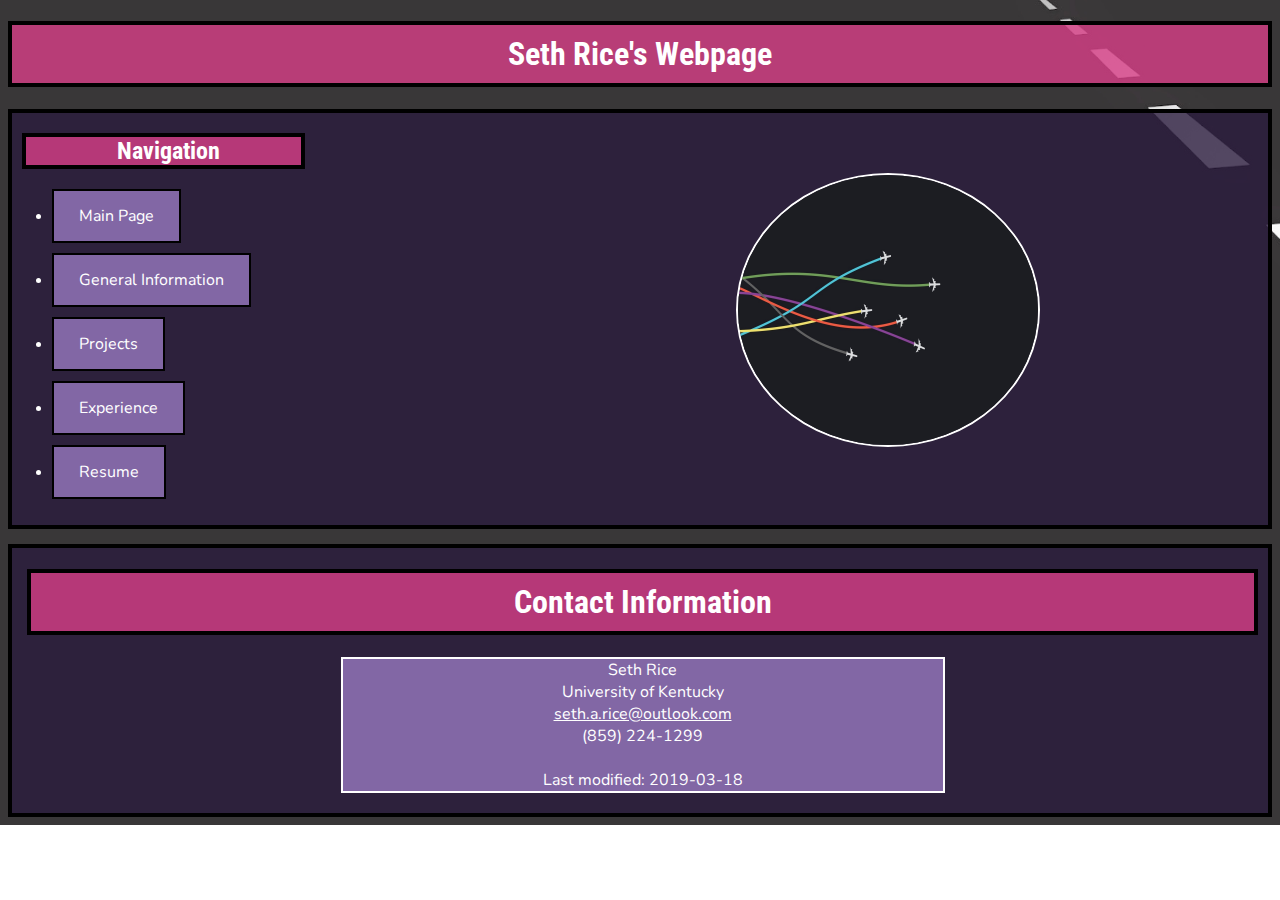
<file: index.html>
<!DOCTYPE html>
<html lang="en" dir="ltr">
  <head>
    <link rel="stylesheet" href="https://votuzi.github.io/html5/styles/style.css">
    <link href="https://fonts.googleapis.com/css?family=Nunito" rel="stylesheet">
    <link href="https://fonts.googleapis.com/css?family=Nunito%7CRoboto+Condensed" rel="stylesheet">
    <meta charset="utf-8">
    <meta name="viewport" content="width=device.width, initial-scale=1.0">
  <title>Seth Rice</title>
  </head>
  <body>

    <h1>Seth Rice's Webpage</h1>

    <header>
      <nav>
          <h2>Navigation</h2>
          <ul>
          <li><a href="https://votuzi.github.io/html5/index.html" title="Main Page">Main Page</a></li>
          <li><a href="https://votuzi.github.io/html5/geninfo.html" title="General Information">General Information</a></li>
          <li><a href="https://votuzi.github.io/html5/projects.html" title="Projects">Projects</a></li>
          <li><a href="https://votuzi.github.io/html5/experience.html" title="Experience">Experience</a></li>
          <li><a href="https://votuzi.github.io/html5/resume.html" title="Resume">Resume</a></li>
        </ul>
      </nav>

      <div class="images">
      <img class="Airplanes" src="images/airplanes.jpg" width="300" height="270" alt="Airplanes">
      </div>
    </header>

    <footer>
      <h1>Contact Information</h1>
      <p>Seth Rice<br>
         University of Kentucky<br>
        <a href="mailto:seth.a.rice@outlook.com">seth.a.rice@outlook.com</a><br>
        (859) 224-1299<br>
        <br>
        Last modified: <time datetime="2019-03-18">2019-03-18</time>
      </p>
    </footer>

  </body>
</html>
</file>
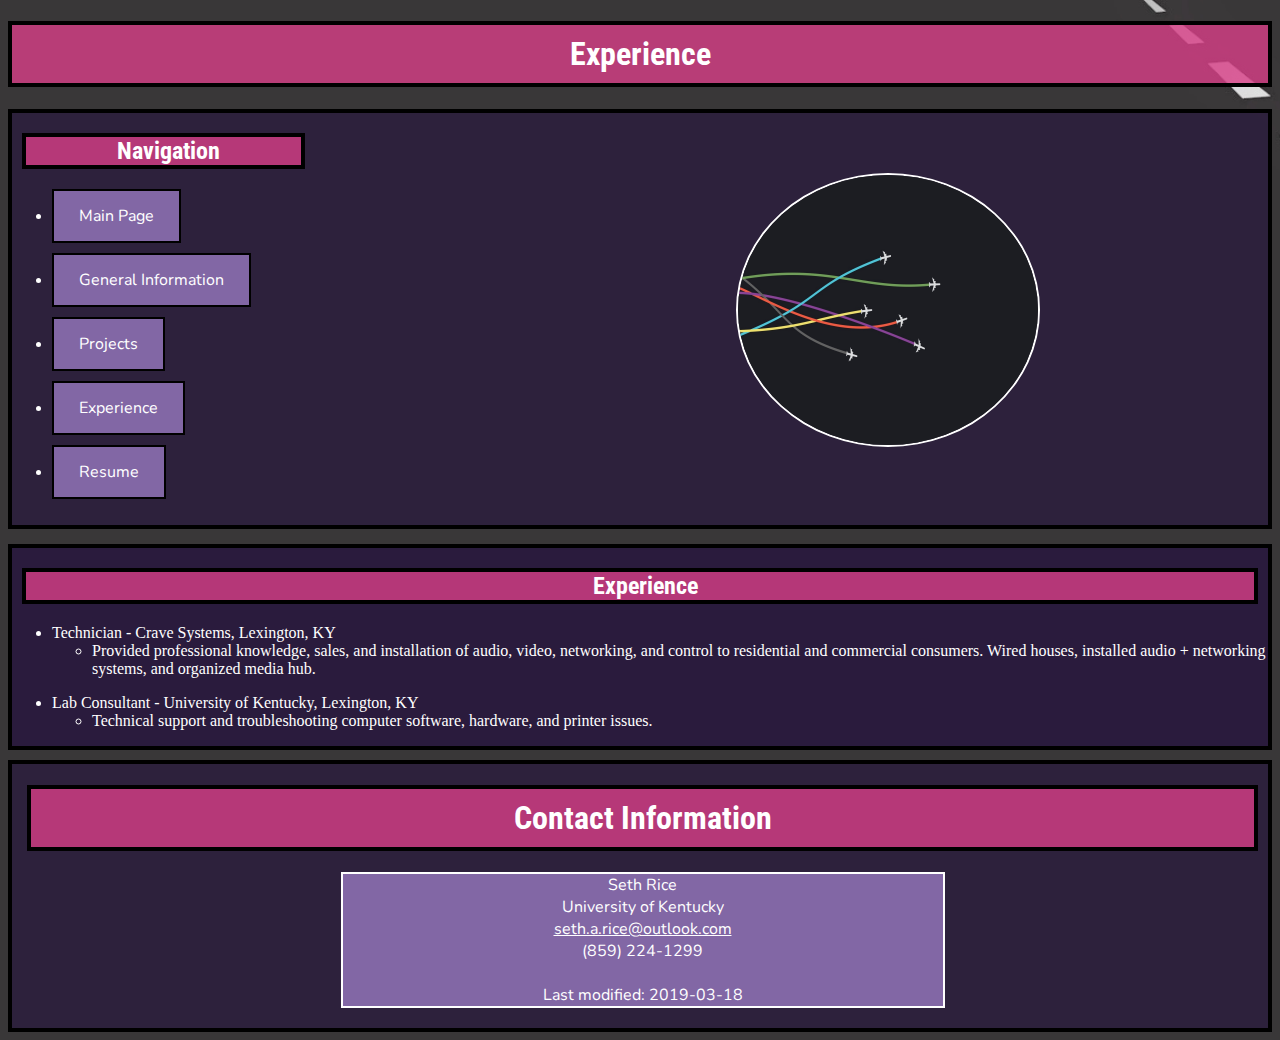
<file: experience.html>
<!DOCTYPE html>
<html lang="en" dir="ltr">
  <head>
    <link rel="stylesheet" href="https://votuzi.github.io/html5/styles/style.css">
    <link href="https://fonts.googleapis.com/css?family=Nunito" rel="stylesheet">
    <link href="https://fonts.googleapis.com/css?family=Nunito%7CRoboto+Condensed" rel="stylesheet">
    <meta charset="utf-8">
    <meta name="viewport" content="width=device.width, initial-scale=1.0">
    <title>Experience</title>
  </head>
  <body>

    <h1>Experience</h1>

    <header>
      <nav>
          <h2>Navigation</h2>
        <ul>
          <li><a href="https://votuzi.github.io/html5/index.html" title="Main Page">Main Page</a></li>
          <li><a href="https://votuzi.github.io/html5/geninfo.html" title="General Information">General Information</a></li>
          <li><a href="https://votuzi.github.io/html5/projects.html" title="Projects">Projects</a></li>
          <li><a href="https://votuzi.github.io/html5/experience.html" title="Experience">Experience</a></li>
          <li><a href="https://votuzi.github.io/html5/resume.html" title="Resume">Resume</a></li>
        </ul>
      </nav>
      <div class="images">
      <img class="Airplanes" src="images/airplanes.jpg" width="300" height="270" alt="Airplanes">
      </div>
    </header>

    <section class="Experience">
      <h2>Experience</h2>
        <ul>
          <li>Technician - Crave Systems, Lexington, KY
            <ul>
              <li>Provided professional knowledge, sales, and installation of audio, video, networking, and control to
                  residential and commercial consumers. Wired houses, installed audio + networking systems, and organized media hub.</li>
            </ul>
         </ul>

         <ul>
           <li>Lab Consultant - University of Kentucky, Lexington, KY
             <ul>
              <li>Technical support and troubleshooting computer software, hardware, and printer issues.</li>
             </ul>
         </ul>
    </section>

    <footer>
      <h1>Contact Information</h1>
      <p>Seth Rice<br>
         University of Kentucky<br>
        <a href="mailto:seth.a.rice@outlook.com">seth.a.rice@outlook.com</a><br>
        (859) 224-1299<br>
        <br>
        Last modified: <time datetime="2019-03-18">2019-03-18</time>
      </p>
    </footer>

  </body>
</html>
</file>
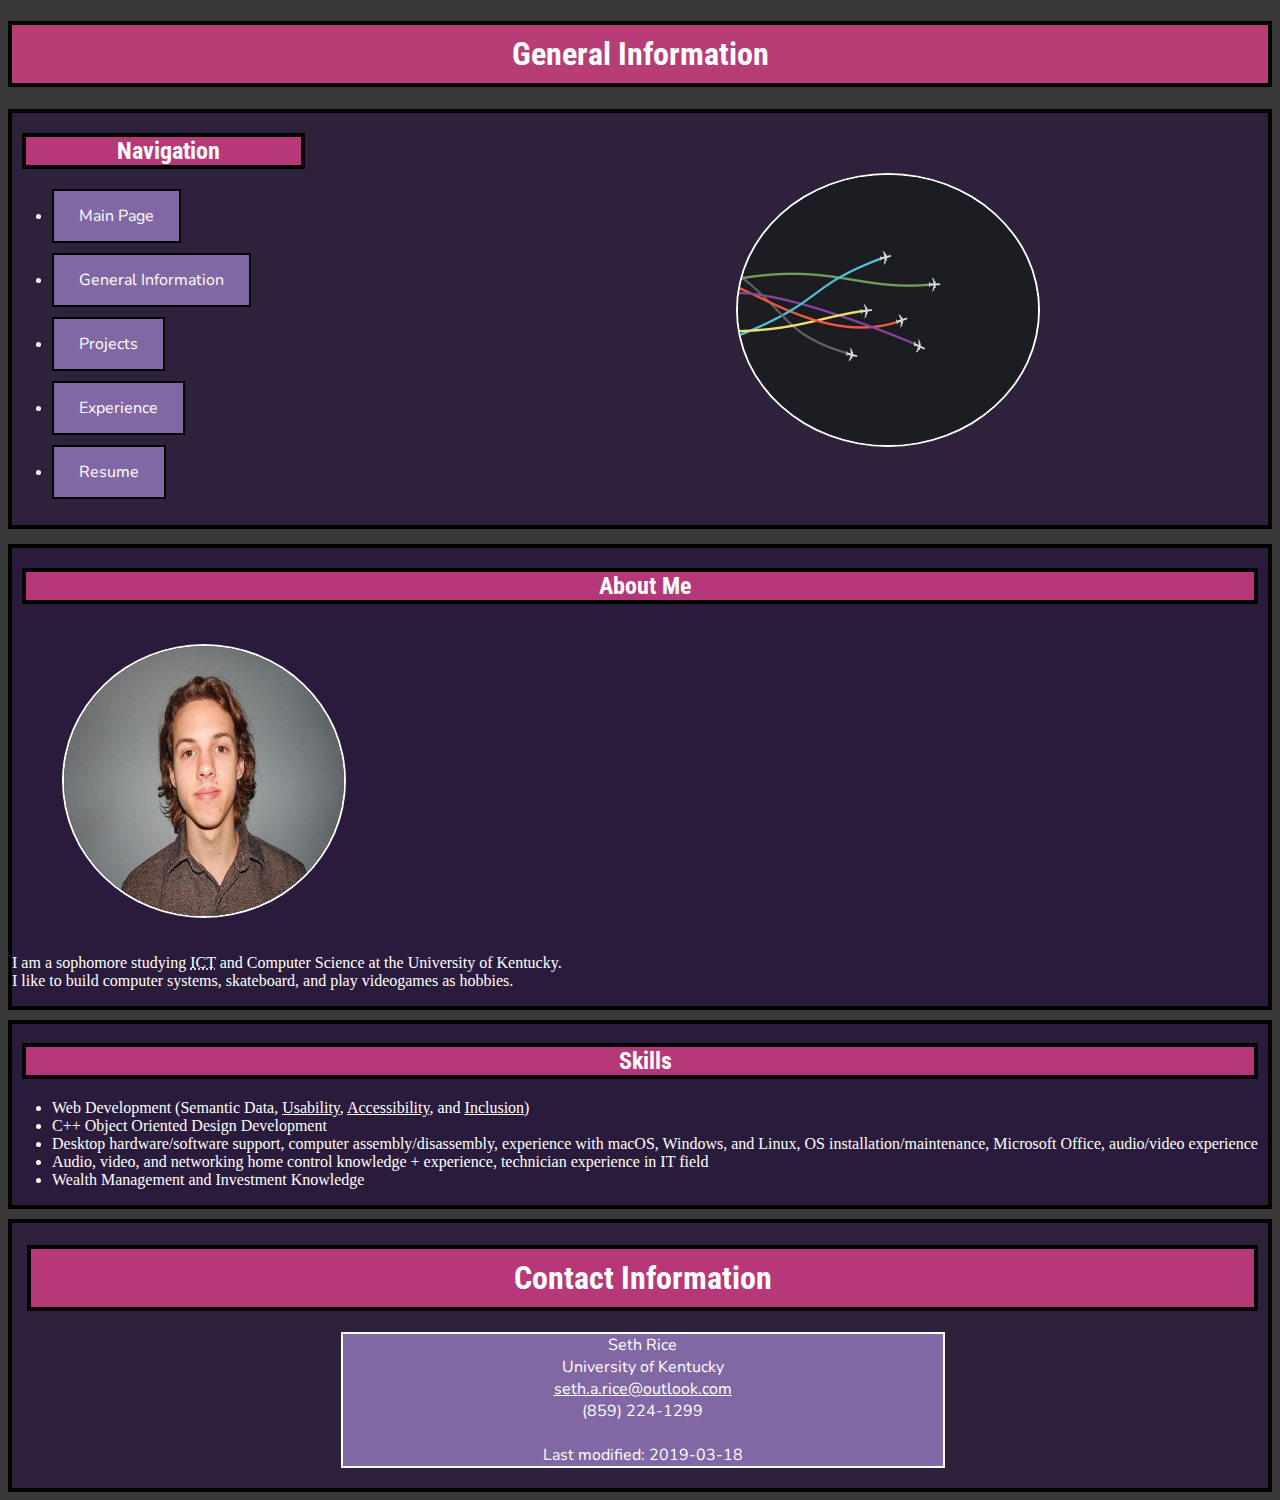
<file: geninfo.html>
<!DOCTYPE html>
<html lang="en" dir="ltr">
  <head>

    <meta charset="utf-8">
    <meta name="viewport" content="width=device.width, initial-scale=1.0">

    <script type="application/ld+json">
    {
      "@context": "http://schema.org",
      "@type": "WebSite",
      "url": "https://votuzi.github.io/html5/",
      "name": "Seth Rice's Personal Website",
      "description": "Seth Rice's personal website handcoded for the purpose of usability, accessibility, and inclusion.",
      "sameAs": [
        "https://www.linkedin.com/in/seth-rice-850395148/",
        "https://app.joinhandshake.com/users/6327552"
      ],
      "author": {
        "@type": "Person",
        "name": "Seth Rice",
        "email": "seth.a.rice@outlook.com",
        "jobTitle": "Lab Consultant",
        "alumniOf": "University of Kentucky",
        "gender": "male",
        "telephone": "(859) 224-1299"
      }
    }
    </script>

    <link rel="stylesheet" href="https://votuzi.github.io/html5/styles/style.css">
    <link href="https://fonts.googleapis.com/css?family=Nunito" rel="stylesheet">
    <link href="https://fonts.googleapis.com/css?family=Nunito%7CRoboto+Condensed" rel="stylesheet">
    <title>General Information</title>
  </head>
  <body>

    <h1>General Information</h1>

    <header>
      <nav>
          <h2>Navigation</h2>
        <ul>
          <li><a href="https://votuzi.github.io/html5/index.html" title="Main Page">Main Page</a></li>
          <li><a href="https://votuzi.github.io/html5/geninfo.html" title="General Information">General Information</a></li>
          <li><a href="https://votuzi.github.io/html5/projects.html" title="Projects">Projects</a></li>
          <li><a href="https://votuzi.github.io/html5/experience.html" title="Experience">Experience</a></li>
          <li><a href="https://votuzi.github.io/html5/resume.html" title="Resume">Resume</a></li>
        </ul>
      </nav>

      <div class="images">
      <img class="Airplanes" src="images/airplanes.jpg" width="300" height="270" alt="Airplanes">
      </div>
    </header>

    <section class="About">
      <h2>About Me</h2>
      <div class="images2">
      <img class="seth_rice" src="images/seth_rice.jpg" width="280" height="270" alt="Photo of Seth Rice">
      </div>
      <p>I am a sophomore studying <abbr title="Information Communication Technology">ICT</abbr> and Computer Science at the University of Kentucky.<br>
        I like to build computer systems, skateboard, and play videogames as hobbies.</p>
    </section>

    <section class="Skills">
      <h2>Skills</h2>
      <ul>
        <li>Web Development (Semantic Data, <u>Usability</u>, <u>Accessibility</u>, and <u>Inclusion</u>)</li>
        <li>C++ Object Oriented Design Development</li>
        <li>Desktop hardware/software support, computer assembly/disassembly, experience with macOS, Windows, and Linux, OS installation/maintenance, Microsoft Office, audio/video experience</li>
        <li>Audio, video, and networking home control knowledge + experience, technician experience in IT field</li>
        <li>Wealth Management and Investment Knowledge</li>
      </ul>
    </section>

    <footer>
      <h1>Contact Information</h1>
      <p>Seth Rice<br>
         University of Kentucky<br>
        <a href="mailto:seth.a.rice@outlook.com">seth.a.rice@outlook.com</a><br>
        (859) 224-1299<br>
        <br>
        Last modified: <time datetime="2019-03-18">2019-03-18</time>
      </p>
    </footer>

  </body>
</html>
</file>
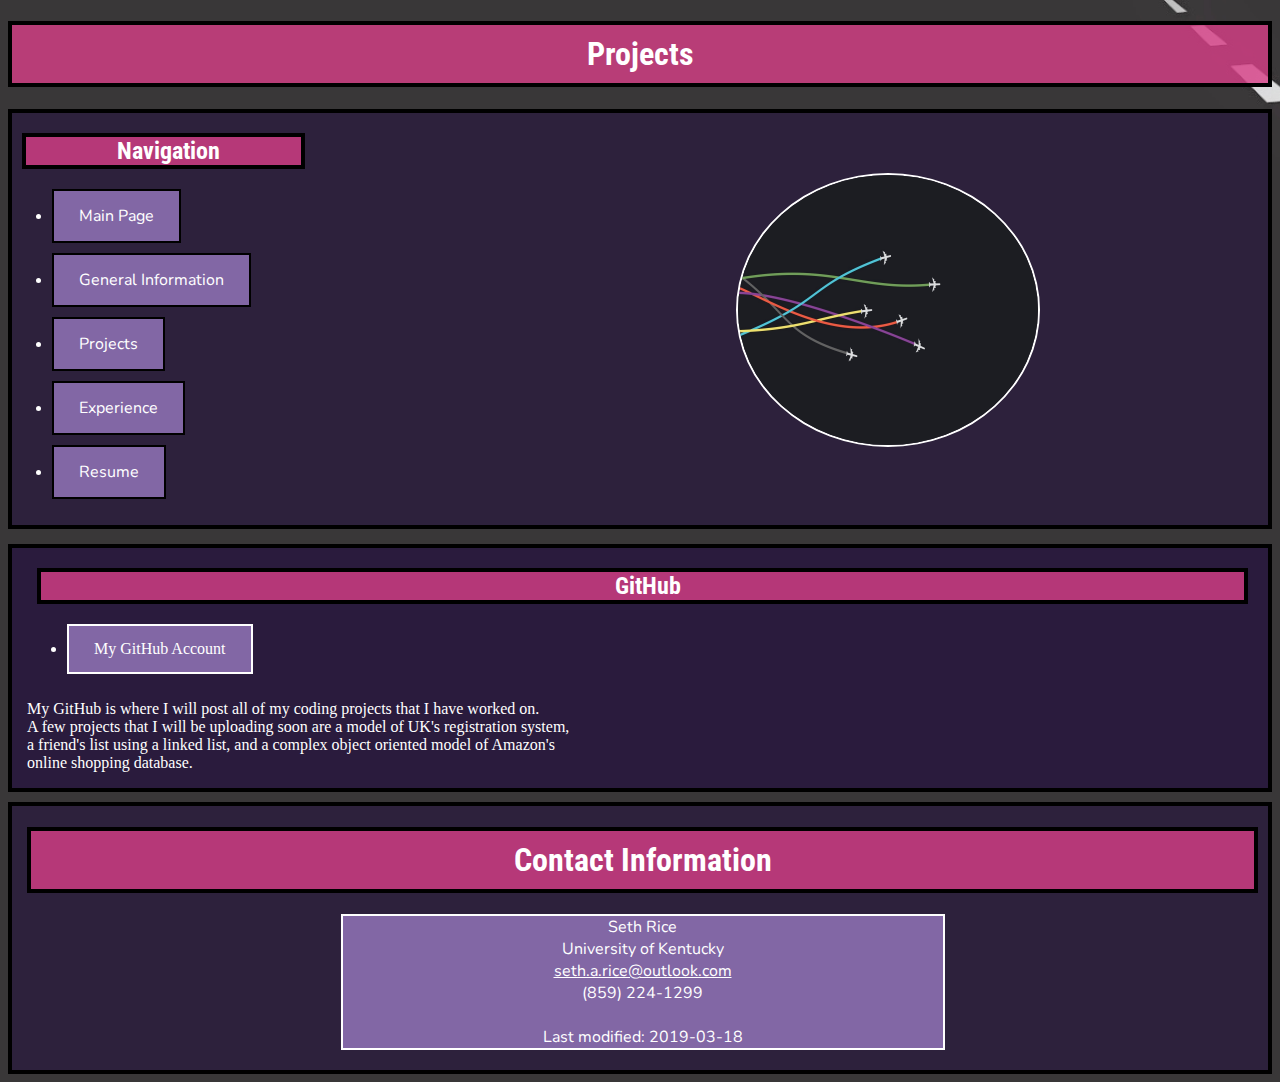
<file: projects.html>
<!DOCTYPE html>
<html lang="en" dir="ltr">
  <head>
    <link rel="stylesheet" href="https://votuzi.github.io/html5/styles/style.css">
    <link href="https://fonts.googleapis.com/css?family=Nunito" rel="stylesheet">
    <link href="https://fonts.googleapis.com/css?family=Nunito%7CRoboto+Condensed" rel="stylesheet">
    <meta charset="utf-8">
    <meta name="viewport" content="width=device.width, initial-scale=1.0">
    <title>Projects</title>
  </head>
  <body>

    <h1>Projects</h1>

    <header>
      <nav>
          <h2>Navigation</h2>
        <ul>
          <li><a href="https://votuzi.github.io/html5/index.html" title="Main Page">Main Page</a></li>
          <li><a href="https://votuzi.github.io/html5/geninfo.html" title="General Information">General Information</a></li>
          <li><a href="https://votuzi.github.io/html5/projects.html" title="Projects">Projects</a></li>
          <li><a href="https://votuzi.github.io/html5/experience.html" title="Experience">Experience</a></li>
          <li><a href="https://votuzi.github.io/html5/resume.html" title="Resume">Resume</a></li>
        </ul>
      </nav>

      <div class="images">
      <img class="Airplanes" src="images/airplanes.jpg" width="300" height="270" alt="Airplanes">
      </div>
    </header>

    <section class="GitHub">
      <h2>GitHub</h2>
      <ul>
      <li><a href="https://github.com/Votuzi">My GitHub Account</a></li>
       </ul>
      <p>My GitHub is where I will post all of my coding projects that I have worked on.<br>
         A few projects that I will be uploading soon are a model of UK's registration system,<br>
         a friend's list using a linked list, and a complex object oriented model of Amazon's <br>
         online shopping database.</p>
    </section>

    <footer>
      <h1>Contact Information</h1>
      <p>Seth Rice<br>
         University of Kentucky<br>
        <a href="mailto:seth.a.rice@outlook.com">seth.a.rice@outlook.com</a><br>
        (859) 224-1299<br>
        <br>
        Last modified: <time datetime="2019-03-18">2019-03-18</time>
      </p>
    </footer>

  </body>
</html>
</file>
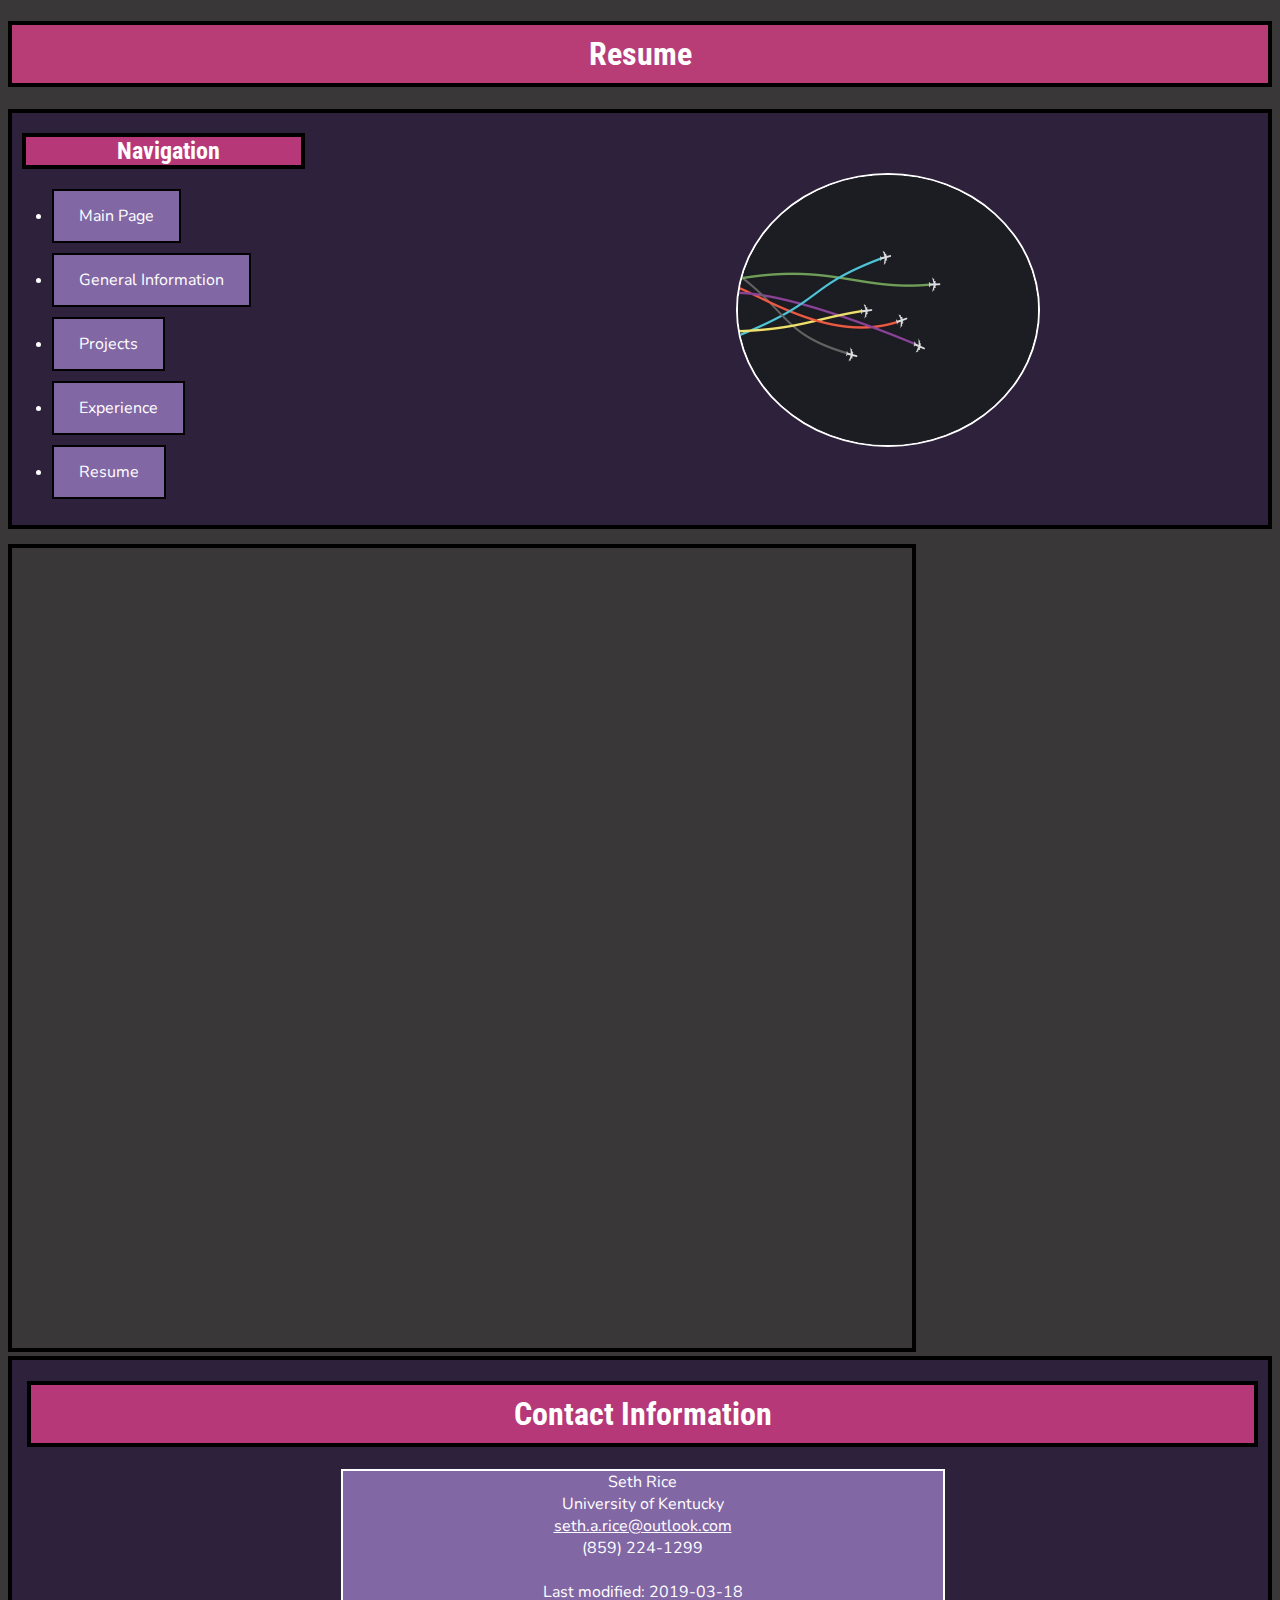
<file: resume.html>
<!DOCTYPE html>
<html lang="en" dir="ltr">
  <head>
    <link rel="stylesheet" href="https://votuzi.github.io/html5/styles/style.css">
    <link href="https://fonts.googleapis.com/css?family=Nunito" rel="stylesheet">
    <link href="https://fonts.googleapis.com/css?family=Nunito%7CRoboto+Condensed" rel="stylesheet">
    <meta charset="utf-8">
    <meta name="viewport" content="width=device.width, initial-scale=1.0">
    <title>Resume</title>
  </head>
  <body>

    <h1>Resume</h1>

    <header>
      <nav>
          <h2>Navigation</h2>
        <ul>
          <li><a href="https://votuzi.github.io/html5/index.html" title="Main Page">Main Page</a></li>
          <li><a href="https://votuzi.github.io/html5/geninfo.html" title="General Information">General Information</a></li>
          <li><a href="https://votuzi.github.io/html5/projects.html" title="Projects">Projects</a></li>
          <li><a href="https://votuzi.github.io/html5/experience.html" title="Experience">Experience</a></li>
          <li><a href="https://votuzi.github.io/html5/resume.html" title="Resume">Resume</a></li>
        </ul>
      </nav>

      <div class="images">
      <img class="Airplanes" src="images/airplanes.jpg" width="300" height="270" alt="Airplanes">
      </div>
    </header>

    <iframe src="https://docs.google.com/document/d/e/2PACX-1vRZdtnZ362DKHYtxaU134nXPe5Kop1-LD-6DYJ2AyixOv9gOE3jCGxHGk9yGNBaNzlqUb-IzdPSxUnP/pub?embedded=true" width="900" height="800"></iframe>

    <footer>
      <h1>Contact Information</h1>
      <p>Seth Rice<br>
         University of Kentucky<br>
        <a href="mailto:seth.a.rice@outlook.com">seth.a.rice@outlook.com</a><br>
        (859) 224-1299<br>
        <br>
        Last modified: <time datetime="2019-03-18">2019-03-18</time>
      </p>
    </footer>

  </body>
</html>
</file>
